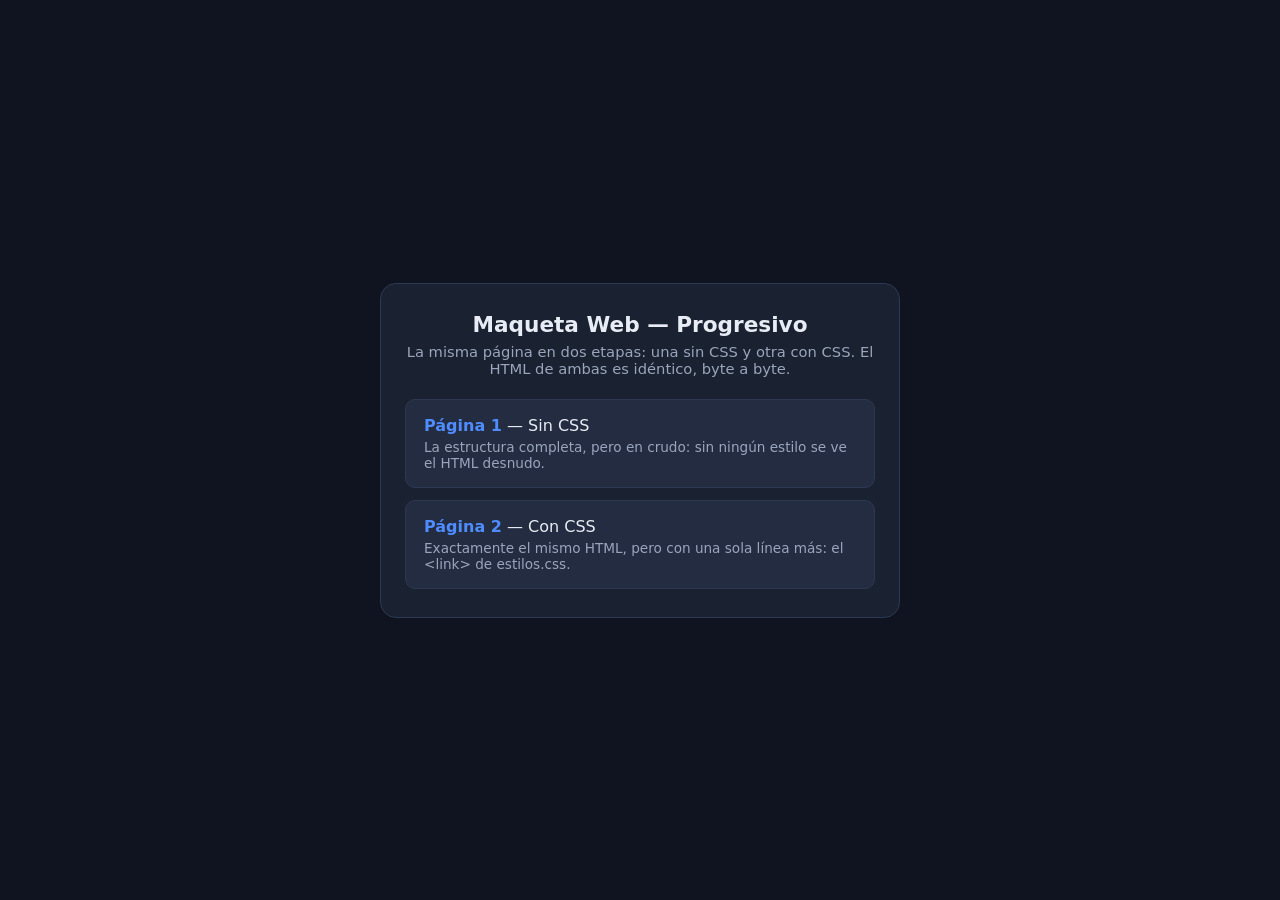
<file: index.html>
<!DOCTYPE html>
<html lang="es">
<head>
  <meta charset="UTF-8">
  <meta name="viewport" content="width=device-width, initial-scale=1.0">
  <title>Maqueta Web - Progresivo</title>
  <style>
    :root { --bg: #0f1420; --panel: #1a2130; --text: #e8ecf4; --accent: #4f8cff; }
    * { box-sizing: border-box; }
    body {
      margin: 0; min-height: 100vh; display: flex; align-items: center; justify-content: center;
      padding: 24px 16px; background: var(--bg); color: var(--text);
      font-family: system-ui, -apple-system, "Segoe UI", Roboto, sans-serif;
    }
    .card { width: 100%; max-width: 520px; background: var(--panel); border: 1px solid #2d3853;
      border-radius: 16px; padding: 28px 24px; }
    h1 { margin: 0 0 6px; font-size: 1.35rem; text-align: center; }
    .sub { margin: 0 0 22px; text-align: center; color: #9aa5bc; font-size: .92rem; }
    .links { display: flex; flex-direction: column; gap: 12px; }
    a.pag {
      display: block; padding: 16px 18px; border-radius: 10px; text-decoration: none;
      background: #232c40; border: 1px solid #2d3853; color: var(--text);
      transition: background .15s, transform .05s;
    }
    a.pag:hover { background: #2a344c; }
    a.pag:active { transform: translateY(1px); }
    a.pag strong { color: var(--accent); }
    a.pag span { display: block; margin-top: 4px; color: #9aa5bc; font-size: .85rem; }
  </style>

<!-- SEO: geo + JSON-LD (parche local) -->
<meta name="robots" content="index, follow" />
<link rel="canonical" href="https://cuutii.github.io/Progresivo/" />
</head>
<body>
  <main class="card">
    <h1>Maqueta Web — Progresivo</h1>
    <p class="sub">La misma página en dos etapas: una sin CSS y otra con CSS. El HTML de ambas es idéntico, byte a byte.</p>
    <div class="links">
      <a class="pag" href="Pagina1.html">
        <strong>Página 1</strong> — Sin CSS
        <span>La estructura completa, pero en crudo: sin ningún estilo se ve el HTML desnudo.</span>
      </a>
      <a class="pag" href="Pagina2.html">
        <strong>Página 2</strong> — Con CSS
        <span>Exactamente el mismo HTML, pero con una sola línea más: el &lt;link&gt; de estilos.css.</span>
      </a>
    </div>
  </main>
</body>
</html>
</file>
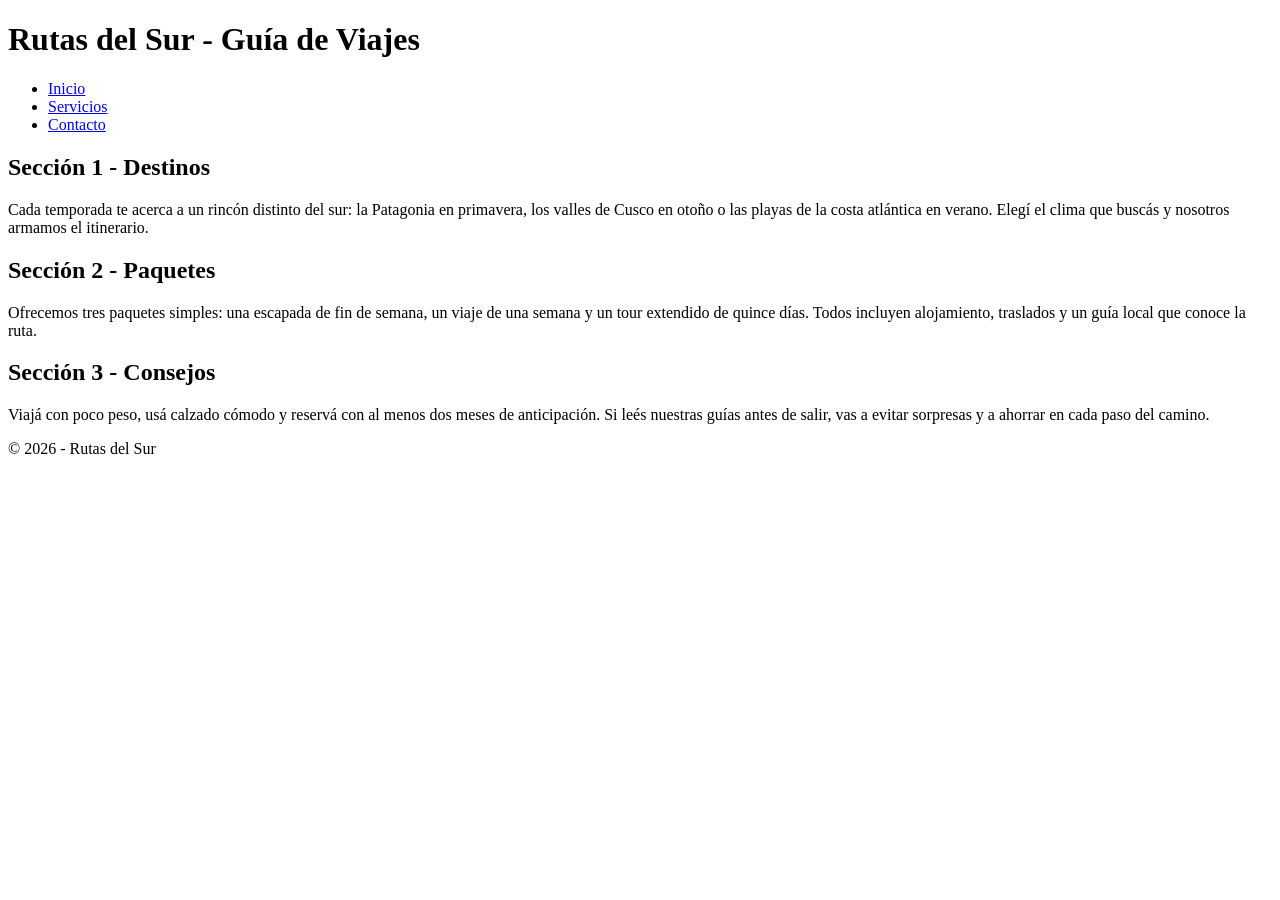
<file: Pagina1.html>
<!DOCTYPE html>
<html lang="es">
<head>
    <meta charset="UTF-8">
    <meta name="viewport" content="width=device-width, initial-scale=1.0">
    <title>Página 1 - Sin CSS (HTML crudo)</title>
</head>

<body>

    <header>
        <h1>Rutas del Sur - Guía de Viajes</h1>
    </header>

    <nav>
        <ul>
            <li><a href="#">Inicio</a></li>
            <li><a href="#">Servicios</a></li>
            <li><a href="#">Contacto</a></li>
        </ul>
    </nav>

    <main>
        <section>
            <h2>Sección 1 - Destinos</h2>
            <p>Cada temporada te acerca a un rincón distinto del sur: la Patagonia en primavera, los valles de Cusco en otoño o las playas de la costa atlántica en verano. Elegí el clima que buscás y nosotros armamos el itinerario.</p>
        </section>

        <section>
            <h2>Sección 2 - Paquetes</h2>
            <p>Ofrecemos tres paquetes simples: una escapada de fin de semana, un viaje de una semana y un tour extendido de quince días. Todos incluyen alojamiento, traslados y un guía local que conoce la ruta.</p>
        </section>

        <section>
            <h2>Sección 3 - Consejos</h2>
            <p>Viajá con poco peso, usá calzado cómodo y reservá con al menos dos meses de anticipación. Si leés nuestras guías antes de salir, vas a evitar sorpresas y a ahorrar en cada paso del camino.</p>
        </section>
    </main>

    <footer>
        <p>© 2026 - Rutas del Sur</p>
    </footer>

</body>
</html>
</file>
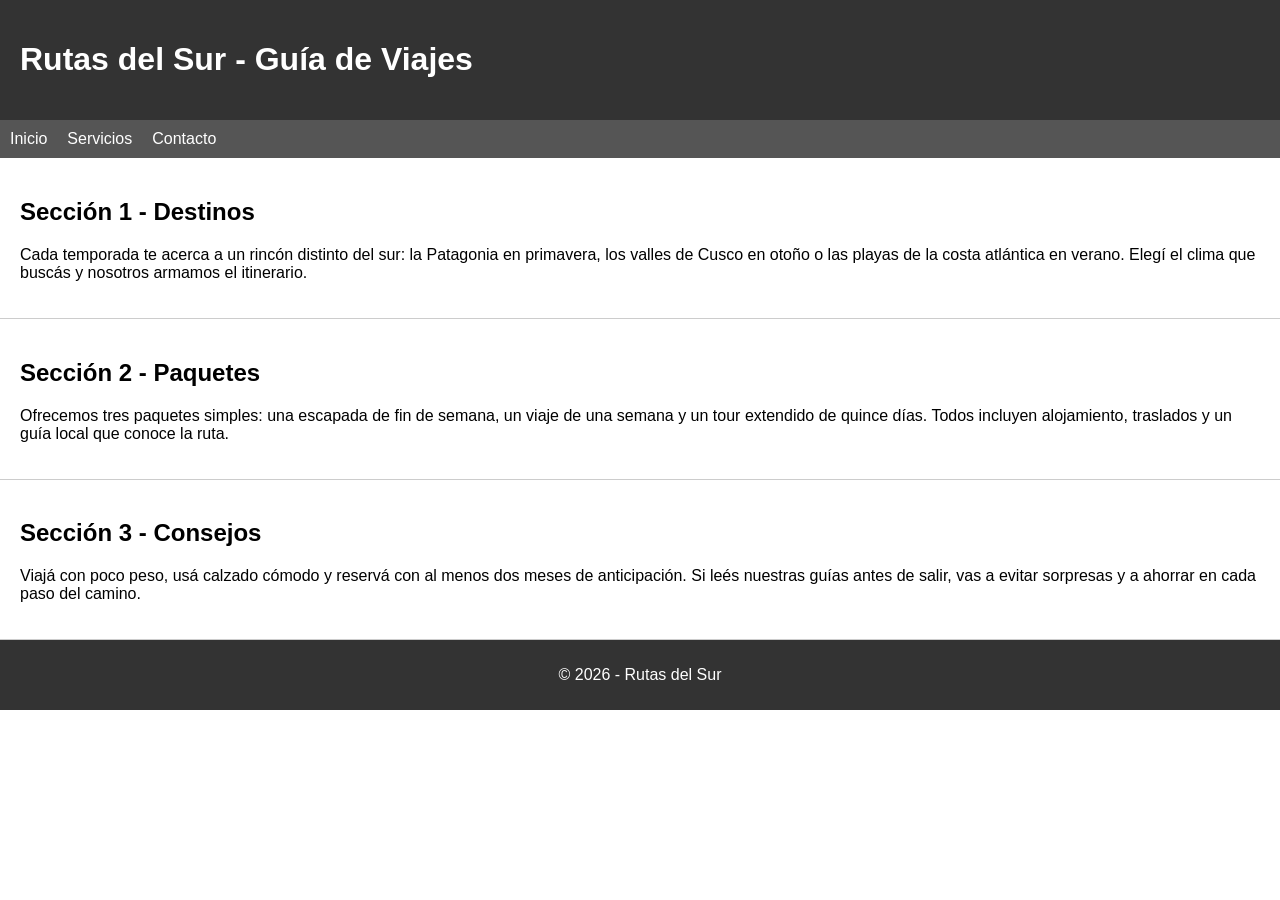
<file: Pagina2.html>
<!DOCTYPE html>
<html lang="es">
<head>
    <meta charset="UTF-8">
    <meta name="viewport" content="width=device-width, initial-scale=1.0">
    <title>Página 2 - Con CSS (HTML + estilos.css)</title>

    <link rel="stylesheet" href="estilos.css">
</head>

<body>

    <header>
        <h1>Rutas del Sur - Guía de Viajes</h1>
    </header>

    <nav>
        <ul>
            <li><a href="#">Inicio</a></li>
            <li><a href="#">Servicios</a></li>
            <li><a href="#">Contacto</a></li>
        </ul>
    </nav>

    <main>
        <section>
            <h2>Sección 1 - Destinos</h2>
            <p>Cada temporada te acerca a un rincón distinto del sur: la Patagonia en primavera, los valles de Cusco en otoño o las playas de la costa atlántica en verano. Elegí el clima que buscás y nosotros armamos el itinerario.</p>
        </section>

        <section>
            <h2>Sección 2 - Paquetes</h2>
            <p>Ofrecemos tres paquetes simples: una escapada de fin de semana, un viaje de una semana y un tour extendido de quince días. Todos incluyen alojamiento, traslados y un guía local que conoce la ruta.</p>
        </section>

        <section>
            <h2>Sección 3 - Consejos</h2>
            <p>Viajá con poco peso, usá calzado cómodo y reservá con al menos dos meses de anticipación. Si leés nuestras guías antes de salir, vas a evitar sorpresas y a ahorrar en cada paso del camino.</p>
        </section>
    </main>

    <footer>
        <p>© 2026 - Rutas del Sur</p>
    </footer>

</body>
</html>
</file>
<file: estilos.css>
/* Estilos básicos para demostrar estructura */

/* Reset mínimo */
body {
    margin: 0;
    font-family: Arial, sans-serif;
}

/* Encabezado */
header {
    background-color: #333;
    color: white;
    padding: 20px;
}

/* Navegación */
nav ul {
    list-style: none;
    margin: 0;
    padding: 10px;
    background: #555;
    display: flex;
    gap: 20px;
}

nav a {
    color: white;
    text-decoration: none;
}

/* Secciones */
section {
    padding: 20px;
    border-bottom: 1px solid #ccc;
}

/* Footer */
footer {
    background: #333;
    color: white;
    text-align: center;
    padding: 10px;
}
</file>
